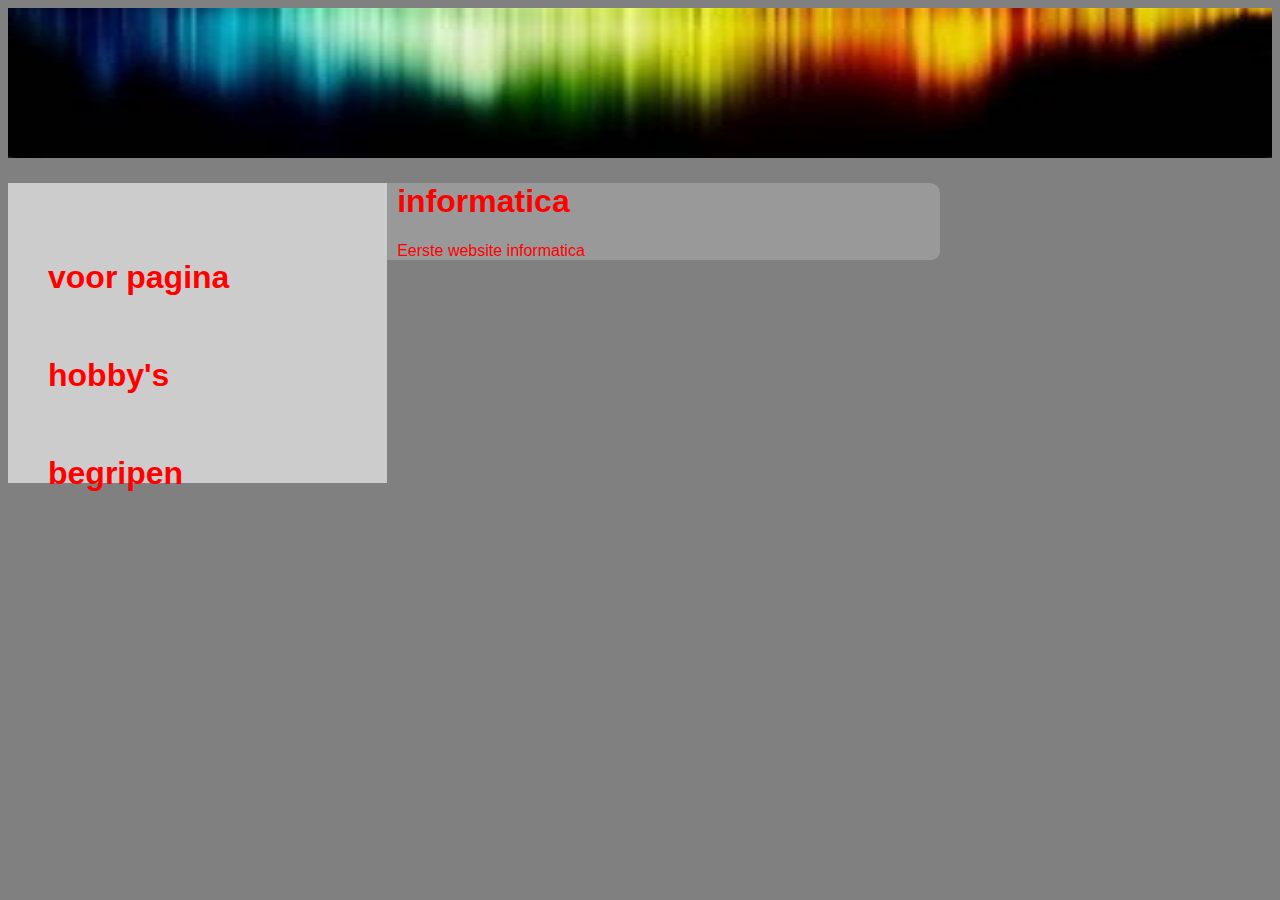
<file: index.html>
<!doctype html>
<html>
	<head>
		<title>	informatca</title>
		<link rel="stylesheet" type="text/css" href="style.css">
		<meta charset="utf-8">
		<img src="background.JPG" height="150px" width="100%">
	</head>
	<body>
		
			
			

<!--<header>
  <h2>mike Debeye</h2>
</header>-->

 <section>
  <nav>
    <ul>
      <li><a href="index.html"><h1>voor pagina </h1></a></li>
      <li><a href="page2.html"><h1>hobby's</h1></a></li>
      <li><a href="page3.html"><h1>begripen</h1></a></li>
    </ul>
  </nav>
  
  <div>
 <!-- <article>-->
		<h1>informatica</h1>
	<div> <p>Eerste website informatica</p>
  <!--</article>-->
  </div>
</section>

	</body>

</html>
</file>
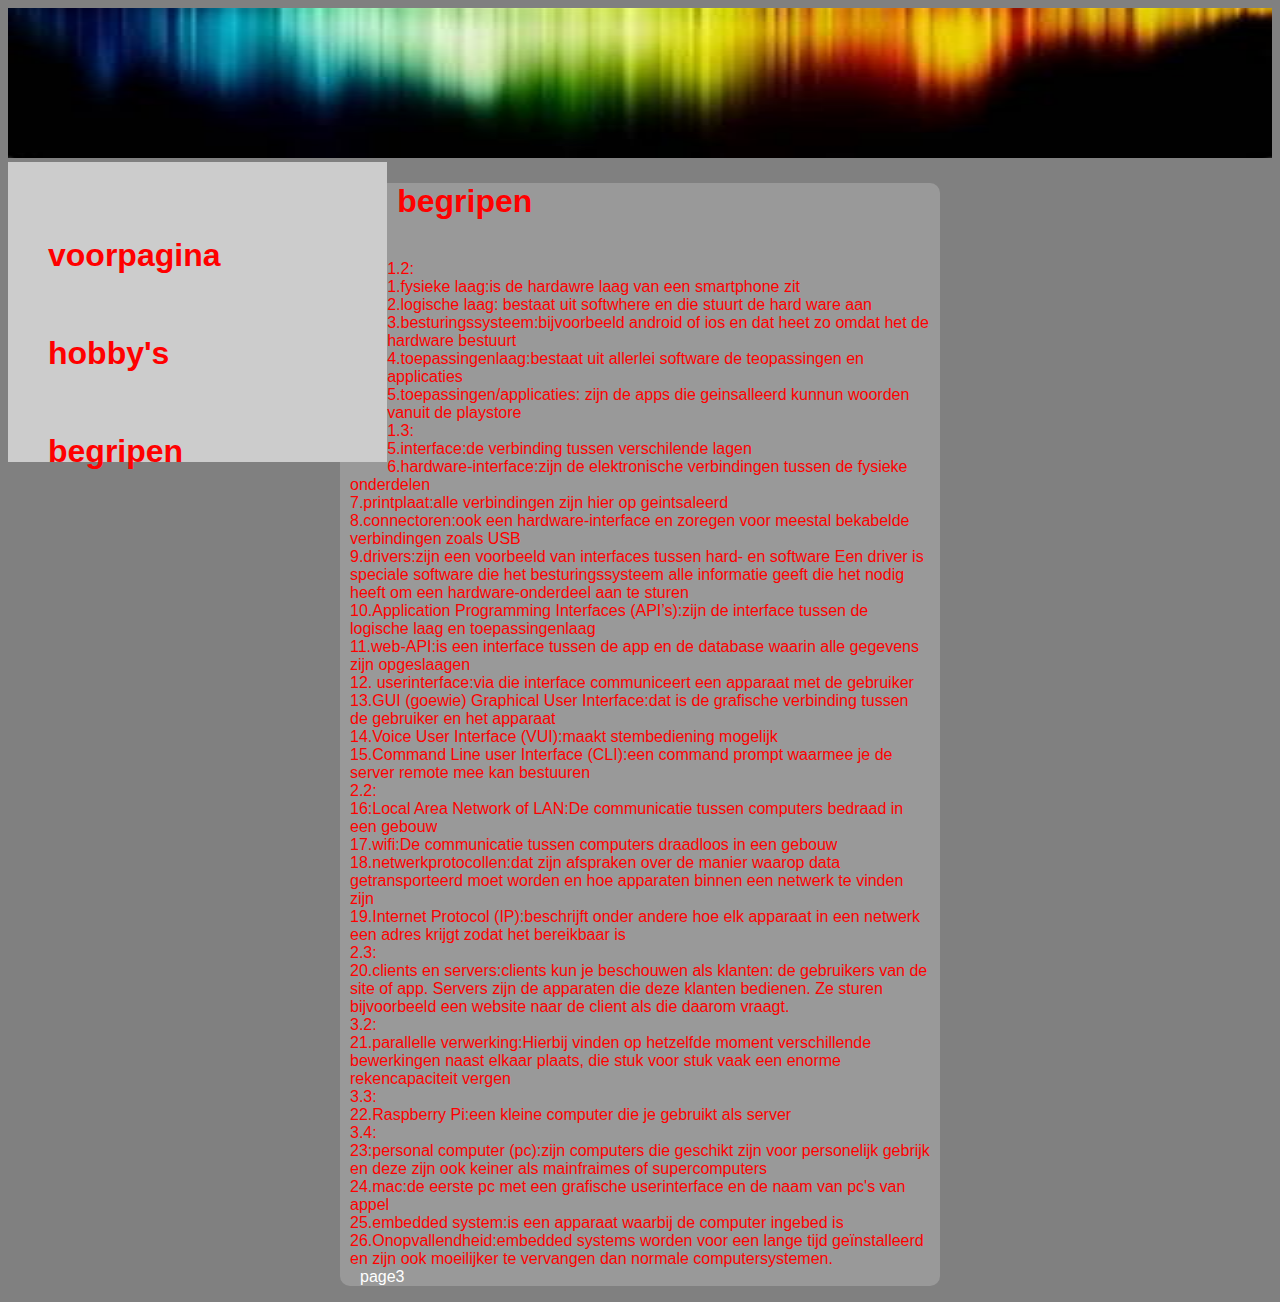
<file: page3.html>
<!doctype html>
<html>
	<head>
		<title>begripen</title>
		<link rel="stylesheet" type="text/css" href="style.css">
		<meta charset="utf-8">
		<img src="background.JPG" height="150px" width="100%">
	</head>
	<body>
		
		 <nav>
    <ul>
      <li><a href="index.html"><h1>voorpagina</h1></a></li>
      <li><a href="page2.html"><h1>hobby's</h1></a></li>
      <li><a href="page3.html"><h1>begripen</h1></a></li>
    </ul>
  </nav>
	
		<div>
		<h1> begripen</h1>
			<p><br>
			   1.2:<br>
			   1.fysieke laag:is de hardawre laag van een smartphone zit<br>
			   2.logische laag: bestaat uit softwhere en die stuurt de hard ware aan<br>
			   3.besturingssysteem:bijvoorbeeld android of ios en dat heet zo omdat het de hardware bestuurt<br>
			   4.toepassingenlaag:bestaat uit allerlei software de teopassingen en applicaties<br>
			   5.toepassingen/applicaties: zijn de apps die geinsalleerd kunnun woorden vanuit de playstore<br>
			   1.3:<br>
			   5.interface:de verbinding tussen verschilende lagen<br>
			   6.hardware-interface:zijn de elektronische verbindingen tussen de fysieke onderdelen<br>
			   7.printplaat:alle verbindingen zijn hier op geintsaleerd<br>
			   8.connectoren:ook een hardware-interface en zoregen voor meestal bekabelde verbindingen zoals USB<br>
			   9.drivers:zijn een voorbeeld van interfaces tussen hard- en software Een driver is speciale software die het besturingssysteem alle informatie geeft die het nodig heeft om een hardware-onderdeel aan te sturen<br>
			   10.Application Programming Interfaces (API’s):zijn de interface tussen de logische laag en toepassingenlaag<br>
			   11.web-API:is een interface tussen de app en de database waarin alle gegevens zijn opgeslaagen<br>
			   12. userinterface:via die interface communiceert een apparaat met de gebruiker
			   13.GUI (goewie) Graphical User Interface:dat is de grafische verbinding tussen de gebruiker en het apparaat<br>
			   14.Voice User Interface (VUI):maakt stembediening mogelijk <br>
			   15.Command Line user Interface (CLI):een command prompt waarmee je de server remote mee kan bestuuren<br>
			   2.2:<br>
			   16:Local Area Network of LAN:De communicatie tussen computers bedraad in een gebouw<br>
			   17.wifi:De communicatie tussen computers draadloos in een gebouw<br>
			   18.netwerkprotocollen:dat zijn afspraken over de manier waarop data getransporteerd moet worden en hoe apparaten binnen een netwerk te vinden zijn<br>
			   19.Internet Protocol (IP):beschrijft onder andere hoe elk apparaat in een netwerk een adres krijgt zodat het bereikbaar is<br>
			   2.3:	<br>
			   20.clients en servers:clients kun je beschouwen als klanten: de gebruikers van de site of app. Servers zijn de apparaten die deze klanten bedienen. Ze sturen bijvoorbeeld een website naar de client als die daarom vraagt.<br>
			   3.2:<br>
			   21.parallelle verwerking:Hierbij vinden op hetzelfde moment verschillende bewerkingen naast elkaar plaats, die stuk voor stuk vaak een enorme rekencapaciteit vergen<br>
			   3.3:<br>
			   22.Raspberry Pi:een kleine computer die je gebruikt als server<br>   
			   3.4:<br>
			   23:personal computer (pc):zijn computers die geschikt zijn voor personelijk gebrijk en deze zijn ook keiner als mainfraimes of supercomputers<br>     
			   24.mac:de eerste pc met een grafische userinterface en de naam van pc's van appel <br>
			   25.embedded system:is een apparaat waarbij de computer ingebed is<br>
			   26.Onopvallendheid:embedded systems worden voor een lange tijd geïnstalleerd en zijn ook moeilijker te vervangen dan normale computersystemen. <br>
			   
			   
			   
			   <a href="page3.html" target="_blank"> page3</a>
			</div>
			</p>
	</body>

</html>
</file>
<file: style.css>
body{
	background-image:url:("site-background.JPG");
    font-family: Arial, Helvetica, sans-serif;
	background-color:gray;
}
h1 ,p, h2, a {
	color:red;
	text-indent:10px;
	padding:0px 10px 0px 10px;
}

ulfloat{
	float:left;
	width:560px;
}
#divisie1{
	height:100%;
	width:600px;
	background-color:yellow;
	color:yellow;
	border-style: dotted;
	border-color:black;
	margin:30px;
	padding:50px;
	text-align:center;
	float:left;	
}
#divisie2{
	width:10%;
	background-color:#928459;
	color:yellow;
	border-style: dotted;
	border-color:black;
	margin:30px;
	padding:50px;
	text-align:center;
	float:left;
}
#divisie3{
	width:10%;
	background-color:#968480;
	color:yellow;
	border-style: dotted;
	border-color:black;
	margin:30px;
	padding:50px;
	text-align:center;
	float:left;
}
li {
	display:inline; 
	margin-left:20px;
}
a {
	color:#ffffff;
	text-decoration:none;
}
div {
	width:600px;
	height:100%;
	background-color:#999999;
	margin-left:auto;
	margin-right:auto;
	border-radius:10px;
	float:center;
}
a:hover {
	color:ff8800;
}

ul {
	foat:left;
	width:560px;
}

header {
    background-color: #666;
    padding: 30px;
    text-align: center;
    font-size: 35px;
    color: white;
}


nav {
    float: left;
    width: 30%;
    height: 300px; 
    background: #ccc;
    padding: 20px;
}

nav ul {
    list-style-type: none;
    padding: 0;
}

article {
    float: left;
    padding: 20px;
    width: 70%;
    background-color: #f1f1f1;
    height: 300px; 
}


section:after {
    content: "";
    display: table;
    clear: both;
}


footer {
    background-color: #777;
    padding: 10px;
    text-align: center;
    color: white;
}


 media (max-width: 600px) {
    nav, article {
        width: 100%;
        height: auto;
    }
}
* {
    box-sizing: border-box;
}
</file>
